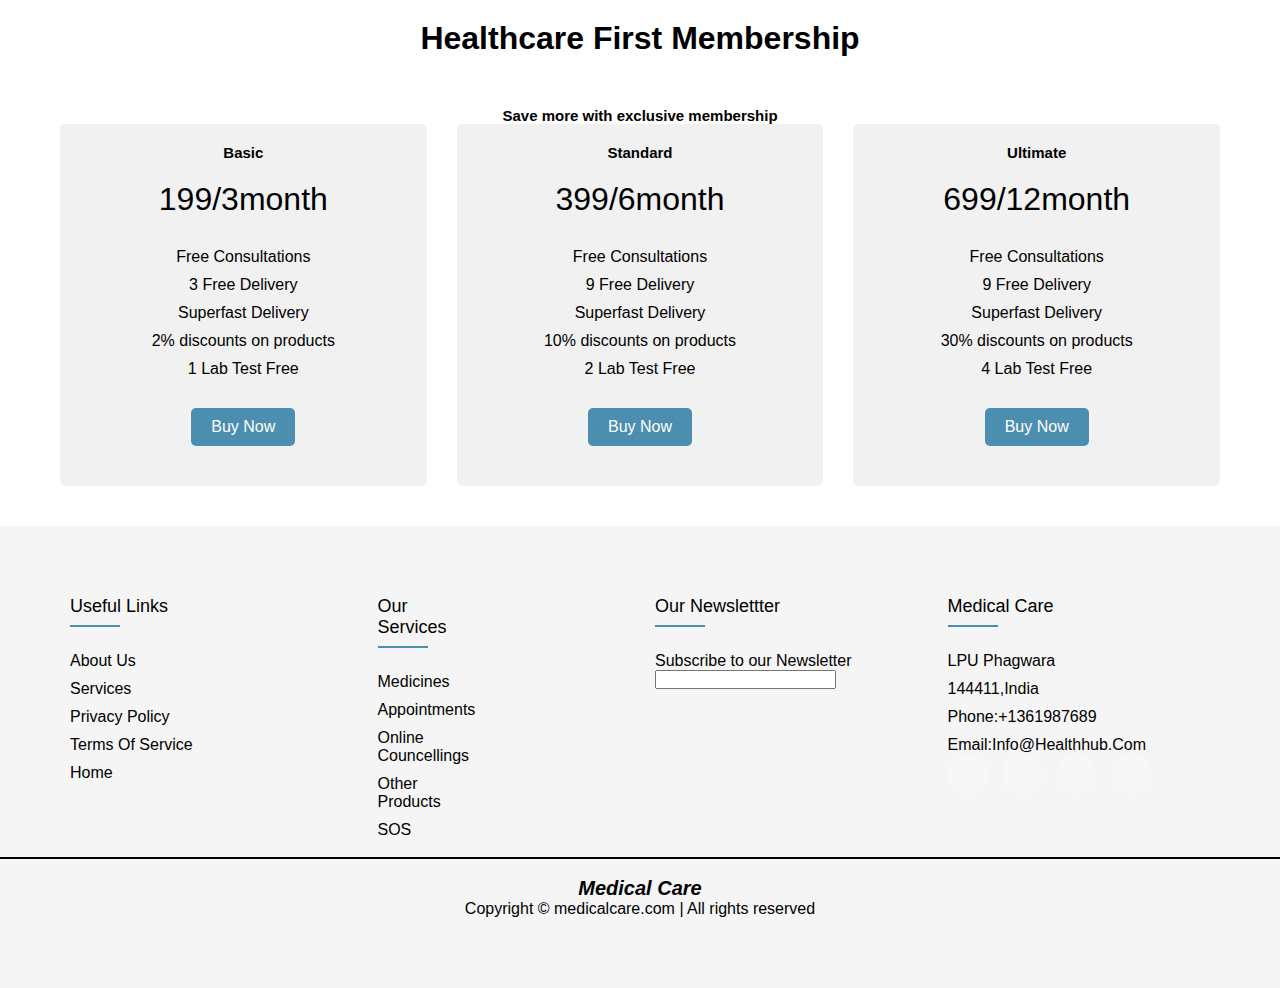
<file: index.html>
<!DOCTYPE html>
<html>
<head>
	<title>Healthcare First Membership</title>
	<meta name="viewport" content="width=device-width, initial-scale=1">
	<link rel="stylesheet" type="text/css" href="styles.css">
</head>
<body>
    
	<div class="container">
		<h1>Healthcare First Membership</h1>
        <h2>Save more with exclusive membership</h2>
		<div class="pricing-table">
			<div class="pricing-plan basic">
				<h2>Basic</h2>
				<p>199/3month</p>
				<ul>
					<li>Free Consultations</li>
					<li>3 Free Delivery</li>
					<li>Superfast Delivery</li>
                    <li>
                        2% discounts on products
                    </li>
                    <li>1 Lab Test Free</li>
				</ul>
				<button>Buy Now</button>
            </div>
            <div class="pricing-plan basic2">
                <h2>Standard</h2>
                <p>399/6month</p>
                <ul>
                    <li>Free Consultations</li>
                    <li>9 Free Delivery</li>
                    <li>Superfast Delivery</li>
                    <li>10% discounts on products</li>
                    <li>
                        2 Lab Test Free
                    </li>
                </ul>
                <ul>
                    <button>Buy Now</button>
                </ul>
            </div>
            <div class="pricing-plan basic3">
                <h2>Ultimate</h2>
                <p>699/12month</p>
                <ul>
                    <li>Free Consultations</li>
                    <li>9 Free Delivery</li>
                    <li>Superfast Delivery</li>
                    <li>30% discounts on products</li>
                    <li>
                        4 Lab Test Free
                    </li>
                </ul>
                <ul>
                    <button>Buy Now</button>
                </ul>
            </div>
            
        </div></div>
        <!-- footer section-->
<main>
    <footer class="footer">
        <div class="footer-container">
            <div class="row">
                
                <div class="footer-col">
                    <h4>Useful Links</h4>
                    <ul>
                        <li><a href="#">About us</a></li>
                        <li><a href="#">services</a></li>
                        <li><a href="#">Privacy policy</a></li>
                        <li><a href="#">Terms of service</a></li>
                        <li><a href="#">Home</a></li>
                        
                    </ul> 
                </div>
                <div class="footer-col">
                    <div class="footer-col">
                        <h4>Our Services</h4>
                    <ul>
                        <li><a href="#">Medicines</a></li>
                        <li><a href="#">Appointments</a></li>
                        <li><a href="#">Online Councellings</a></li>
                        <li><a href="#">Other Products</a></li>
                        <li><a href="#">SOS</a></li>
                        
                    </ul>
                    </div>
                </div>
                <div class="footer-col">
                    
                        <h4>Our Newslettter</h4>
                        <ul>
                            <li>Subscribe to our Newsletter</li>
                        </ul>
                        <form>
                            <input type="textarea">
                        </form>
                    </div>
                    <div class="footer-col">
                        <h4>Medical Care</h4>
                        <ul>
                            <li><a>LPU Phagwara</a></li>
                            <li><a>144411,India</a></li>
                            <li><a><b>Phone:+1361987689</b></a></li>
                            <li><a><b>Email:info@healthhub.com</b></a></li>
                        </ul>
                        <div class="social-links">
                            <a href="#"><i class="fab fa-facebook-f"></i></a>
                            <a href="#"><i class="fab fa-twitter"></i></a>
                            <a href="#"><i class="fab fa-instagram"></i></a>
                            <a href="#"><i class="fab fa-linkedin-in"></i></a>
                        </div>       
                    </div>
                    
                </div>
                
            </div>
        </div>
        <br>
        <hr color="black">
        <br>
        <div class="web">Medical Care</div>
        <p class="copyright">Copyright &copy; medicalcare.com | All rights reserved<p>
    </footer>
</main>
    </body></html>
</file>
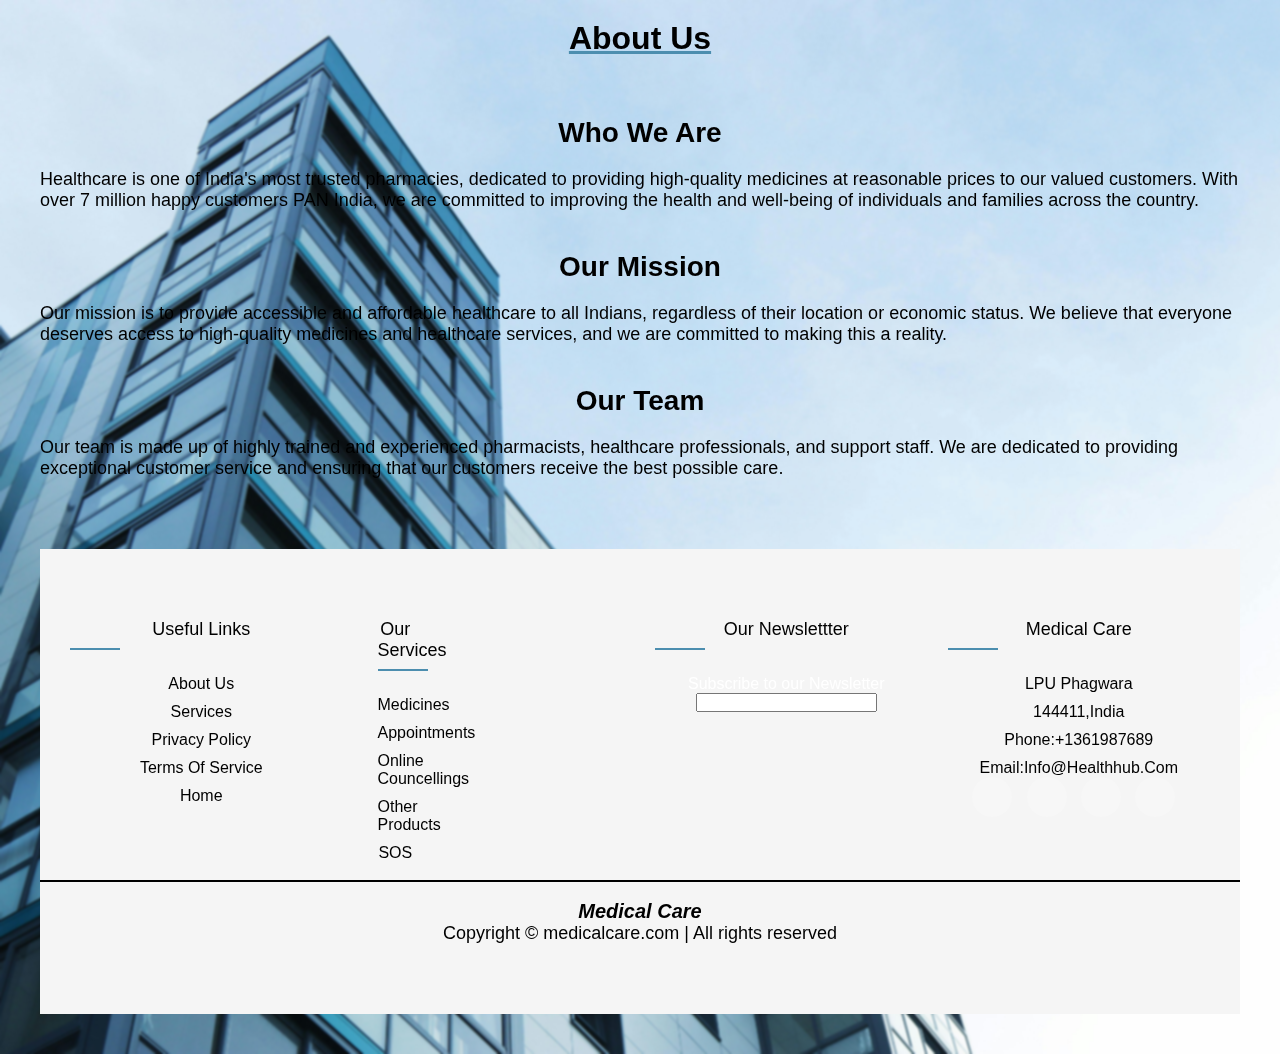
<file: about.html>
<!DOCTYPE html>
<html>
<head>
	<title>About Us</title>
	<link rel="stylesheet" type="text/css" href="about.css">
</head>
<body>
    
	
		
		<h1>About Us</h1>
	

	<main>
		<h2>Who We Are</h2>
		<p>Healthcare is one of India's most trusted pharmacies, dedicated to providing high-quality medicines at reasonable prices to our valued customers. With over 7 million happy customers PAN India, we are committed to improving the health and well-being of individuals and families across the country.</p>

		<h2>Our Mission</h2>
		<p>Our mission is to provide accessible and affordable healthcare to all Indians, regardless of their location or economic status. We believe that everyone deserves access to high-quality medicines and healthcare services, and we are committed to making this a reality.</p>

		<h2>Our Team</h2>
		
		<p>Our team is made up of highly trained and experienced pharmacists, healthcare professionals, and support staff. We are dedicated to providing exceptional customer service and ensuring that our customers receive the best possible care.</p>
	</main>

	<!-- footer section-->
<main>
    <footer class="footer">
        <div class="footer-container">
            <div class="row">
                
                <div class="footer-col">
                    <h4>Useful Links</h4>
                    <ul>
                        <li><a href="#">About us</a></li>
                        <li><a href="#">services</a></li>
                        <li><a href="#">Privacy policy</a></li>
                        <li><a href="#">Terms of service</a></li>
                        <li><a href="#">Home</a></li>
                        
                    </ul> 
                </div>
                <div class="footer-col">
                    <div class="footer-col">
                        <h4>Our Services</h4>
                    <ul>
                        <li><a href="#">Medicines</a></li>
                        <li><a href="#">Appointments</a></li>
                        <li><a href="#">Online Councellings</a></li>
                        <li><a href="#">Other Products</a></li>
                        <li><a href="#">SOS</a></li>
                        
                    </ul>
                    </div>
                </div>
                <div class="footer-col">
                    
                        <h4>Our Newslettter</h4>
                        <ul>
                            <li>Subscribe to our Newsletter</li>
                        </ul>
                        <form>
                            <input type="textarea">
                        </form>
                    </div>
                    <div class="footer-col">
                        <h4>Medical Care</h4>
                        <ul>
                            <li><a>LPU Phagwara</a></li>
                            <li><a>144411,India</a></li>
                            <li><a><b>Phone:+1361987689</b></a></li>
                            <li><a><b>Email:info@healthhub.com</b></a></li>
                        </ul>
                        <div class="social-links">
                            <a href="#"><i class="fab fa-facebook-f"></i></a>
                            <a href="#"><i class="fab fa-twitter"></i></a>
                            <a href="#"><i class="fab fa-instagram"></i></a>
                            <a href="#"><i class="fab fa-linkedin-in"></i></a>
                        </div>       
                    </div>
                    
                </div>
                
            </div>
        </div>
        <br>
        <hr color="black">
        <br>
        <div class="web">Medical Care</div>
        <p class="copyright">Copyright &copy; medicalcare.com | All rights reserved<p>
    </footer>
</main>
</body>
</html>
</file>
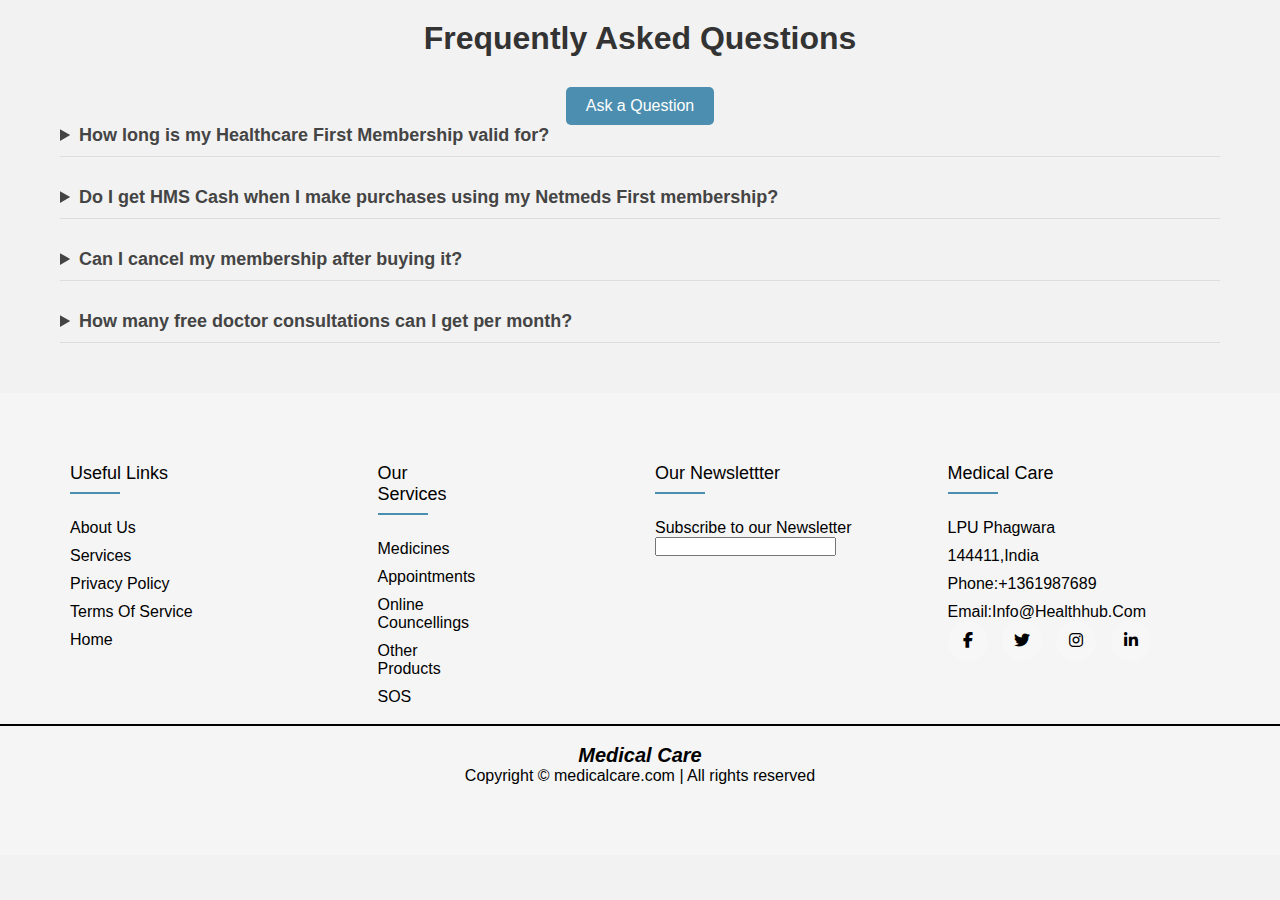
<file: ques.html>
<!DOCTYPE html>
<html>
<head>
	<title>FAQs</title>
	<link rel="stylesheet" type="text/css" href="que.css">
    <link rel="stylesheet"  type="text/css" href="https://cdnjs.cloudflare.com/ajax/libs/font-awesome/6.4.2/css/all.min.css">
</head>
<body>
	<div class="container">
		<h1 class="title">Frequently Asked Questions</h1>
		<button class="prompt-btn">Ask a Question</button>
		<div class="faq-list">
			<details class="faq-item">
				<summary class="faq-question">How long is my Healthcare First Membership valid for?</summary>
				<p class="faq-answer">Your Healthcare First Membership is valid for 12 months from the date of purchase.</p>
			</details>
			<details class="faq-item">
				<summary class="faq-question">Do I get HMS Cash when I make purchases using my Netmeds First membership?</summary>
				<p class="faq-answer">No, HMS Cash is not applicable for purchases made using your Netmeds First membership.</p>
			</details>
			<details class="faq-item">
				<summary class="faq-question">Can I cancel my membership after buying it?</summary>
				<p class="faq-answer">Yes, you can cancel your membership within 14 days of purchase for a full refund. However, if you have used any benefits of the membership, you will not be eligible for a refund.</p>
			</details>
			<details class="faq-item">
				<summary class="faq-question">How many free doctor consultations can I get per month?</summary>
				<p class="faq-answer">With a Healthcare First Membership, you can get up to 3 free doctor consultations per month.</p>
			</details>
		</div>
	</div>


<!-- footer section-->
<main>
<footer class="footer">
<div class="footer-container">
    <div class="row">
        
        <div class="footer-col">
            <h4>Useful Links</h4>
            <ul>
                <li><a href="#">About us</a></li>
                <li><a href="#">services</a></li>
                <li><a href="#">Privacy policy</a></li>
                <li><a href="#">Terms of service</a></li>
                <li><a href="#">Home</a></li>
                
            </ul> 
        </div>
        <div class="footer-col">
            <div class="footer-col">
                <h4>Our Services</h4>
            <ul>
                <li><a href="#">Medicines</a></li>
                <li><a href="#">Appointments</a></li>
                <li><a href="#">Online Councellings</a></li>
                <li><a href="#">Other Products</a></li>
                <li><a href="#">SOS</a></li>
                
            </ul>
            </div>
        </div>
        <div class="footer-col">
            
                <h4>Our Newslettter</h4>
                <ul>
                    <li>Subscribe to our Newsletter</li>
                </ul>
                <form>
                    <input type="textarea">
                </form>
            </div>
            <div class="footer-col">
                <h4>Medical Care</h4>
                <ul>
                    <li><a>LPU Phagwara</a></li>
                    <li><a>144411,India</a></li>
                    <li><a><b>Phone:+1361987689</b></a></li>
                    <li><a><b>Email:info@healthhub.com</b></a></li>
                </ul>
                <div class="social-links">
                    <a href="#"><i class="fab fa-facebook-f"></i></a>
                    <a href="#"><i class="fab fa-twitter"></i></a>
                    <a href="#"><i class="fab fa-instagram"></i></a>
                    <a href="#"><i class="fab fa-linkedin-in"></i></a>
                </div>       
            </div>
            
        </div>
        
    </div>
</div>
<br>
<hr color="black">
<br>
<div class="web">Medical Care</div>
<p class="copyright">Copyright &copy; medicalcare.com | All rights reserved<p>
</footer>
</main>
</body>
</html>
</file>
<file: styles.css>
* {
	box-sizing: border-box;
}
h2{
    text-align:center;
    font-size: 15px;
}
body {
	font-family: Arial, sans-serif;
	margin: 0;
	padding: 0;
}

.container {
	max-width: 1200px;
	margin: 0 auto;
	padding: 20px;
}

h1 {
	text-align: center;
	margin-bottom: 50px;
}

.pricing-table {
	display: flex;
	justify-content: space-between;
	flex-wrap: wrap;
}
.pricing-plan:hover{
    transform: translate(-10px);
    transition: transform 0.3s ease-in-out;
    
}

.pricing-plan {
	background-color: #f1f1f1;
	border-radius: 5px;
	padding: 20px;
	flex-basis: calc(33.33% - 20px);
	margin-bottom: 20px;
	text-align: center;
}

.pricing-plan h2 {
	margin-bottom: 20px;
}

.pricing-plan p {
	font-size: 2rem;
	margin-bottom: 30px;
}

.pricing-plan ul {
	list-style-type: none;
	padding: 0;
	margin: 0;
}

.pricing-plan li {
	margin-bottom: 10px;
}

.pricing-plan button {
	background-color: #4c8eaf;
	color: white;
	border: none;
	border-radius: 5px;
	padding: 10px 20px;
	text-align: center;
	text-decoration: none;
	display: inline-block;
	font-size: 1rem;
	margin: 20px auto;
	cursor: pointer;
}
.pricing-plan basic h2{
    background-color: aqua;

}
@media (max-width: 768px) {
	.pricing-plan {
		flex-basis: calc(50% - 20px);
	}
}

@media (max-width: 480px) {
	.pricing-plan {
		flex-basis: 100%;
	}
}
.pricing-plan basic2{
    position:absolute;
   right:50%;

}
/* Footer */

@import url('https://fonts.googleapis.com/css2?family=Poppins&display=swap');
/*body{
    line-height:1.5;
    font-family: 'Poppins', sans-serif;
}*/
*{
    margin:0;
    padding:0;
    box-sizing:border-box;
}
.footer-container{
    max-width:1170px;
    
    margin: auto;
}
.row{
    display:flex;
    flex-wrap: wrap;
}
ul{
    list-style:none;
}
.footer{
    background-color:whitesmoke;
    padding:70px 0;
}
.footer-col{
    width:25%;
    padding:0 15px;

}
.footer-col h4{
    font-size:18px;
    color:black;
    text-transform:capitalize;
    margin-bottom: 35px;
    font-weight: 500;
    position: relative;

}
.footer-col h4::before{
    content:'';
    position:absolute;
    left:0;
    bottom:-10px;
    background-color: #4c8eaf;
    height:2px;
    box-sizing: border-box;
    width: 50px;

}
.footer-col ul li:not(:last-child){
    margin-bottom: 10px;

}
.footer-col ul li a{
    font-size: 16px;
    text-transform:capitalize ;
    color: black;
    text-decoration:none ;
    font-weight: 300;
    color: black;
    display: block;
    transition: all 0.3s ease;
}
.footer-col ul li a:hover{
    color: black;
    padding-left: 10px;
}
.footer-col .social-links a{
    display: inline-block;
    height: 40px;
    width: 40px;
    background: rgba(255,255,255,0.2);
    margin:0 10px 10px 0;
    text-align: center;
    line-height: 40px;
    border-radius: 50px;
    color:black;
    transition: all 0.5s ease;
}
.footer-col .social-links a:hover{
    color:#24262b;
    background-color: #4c8eaf;
}
.web{
    text-align: center;
    color: black;
    font-size: 20px;
    font-weight: bold;
    font-style: italic;
}

footer > p {

    margin-bottom: 0cqmax;
    text-align:center;
    color:black;
}
/*responsive*/
@media(max-width:767px){
    .footer-col{
        width: 50%;
        margin-bottom: 30px;
    }
}
</file>
<file: about.css>
body{
	font-family: Arial, sans-serif;
	margin: 0;
	padding: 20px;
    background-image: url("hospital.jpg");
    background-size: cover;
    background-position: center;
    background-repeat: no-repeat ;
    backdrop-filter: blur(1px);
    
}
h1{
    text-align: center;
    text-decoration:underline #4c8eaf ;
    text-wrap: balance;
    
    
        
        
    }

h2{
    text-align: center;
}

header {
	background-color: #333;
	color: #fff;
	display: flex;
	justify-content: space-between;
	align-items: center;
	padding: 20px;
}

header img {
	height: 50px;
}

header h1 {
	margin: 0;
	font-size: 36px;
}

main {
	padding: 20px;
}

main h2 {
	margin-top: 40px;
	margin-bottom: 20px;
	font-size: 28px;
}

main p {
	margin-bottom: 30px;
	font-size: 18px;
}

footer {
	background-color: #4c8eaf;
	color: #fff;
	padding: 20px;
	text-align: center;
}

/* Footer */

@import url('https://fonts.googleapis.com/css2?family=Poppins&display=swap');
/*body{
    line-height:1.5;
    font-family: 'Poppins', sans-serif;
}*/
*{
    margin:0;
    padding:0;
    box-sizing:border-box;
}
.footer-container{
    max-width:1170px;
    
    margin: auto;
}
.row{
    display:flex;
    flex-wrap: wrap;
}
ul{
    list-style:none;
}
.footer{
    background-color:whitesmoke;
    padding:70px 0;
}
.footer-col{
    width:25%;
    padding:0 15px;

}
.footer-col h4{
    font-size:18px;
    color:black;
    text-transform:capitalize;
    margin-bottom: 35px;
    font-weight: 500;
    position: relative;

}
.footer-col h4::before{
    content:'';
    position:absolute;
    left:0;
    bottom:-10px;
    background-color: #4c8eaf;
    height:2px;
    box-sizing: border-box;
    width: 50px;

}
.footer-col ul li:not(:last-child){
    margin-bottom: 10px;

}
.footer-col ul li a{
    font-size: 16px;
    text-transform:capitalize ;
    color: black;
    text-decoration:none ;
    font-weight: 300;
    color: black;
    display: block;
    transition: all 0.3s ease;
}
.footer-col ul li a:hover{
    color: black;
    padding-left: 10px;
}
.footer-col .social-links a{
    display: inline-block;
    height: 40px;
    width: 40px;
    background: rgba(255,255,255,0.2);
    margin:0 10px 10px 0;
    text-align: center;
    line-height: 40px;
    border-radius: 50px;
    color:black;
    transition: all 0.5s ease;
}
.footer-col .social-links a:hover{
    color:#24262b;
    background-color: #4c8eaf;
}
.web{
    text-align: center;
    color: black;
    font-size: 20px;
    font-weight: bold;
    font-style: italic;
}

footer > p {

    margin-bottom: 0cqmax;
    text-align:center;
    color:black;
}
/*responsive*/
@media(max-width:767px){
    .footer-col{
        width: 50%;
        margin-bottom: 30px;
    }
}
</file>
<file: que.css>
* {
	box-sizing: border-box;
}

body {
	margin: 0;
	font-family: 'Roboto', sans-serif;
	background-color: #f2f2f2;
}

.container {
	max-width: 1200px;
	margin: 0 auto;
	padding: 20px;
}

.title {
	text-align: center;
	margin-bottom: 30px;
	color: #333;
}

.faq-item {
	margin-bottom: 30px;
	border-bottom: 1px solid #ddd;
	padding-bottom: 10px;
}

.faq-question {
	font-size: 18px;
	font-weight: bold;
	color: #444;
	cursor: pointer;
	transition: all 0.3s ease;
}

.faq-question:hover {
	color: #555;
}

.faq-answer p {
	margin-top: 10px;
	font-size: 16px;
	color: #666;
	display: none;
    line-height: 1.5;
}

.prompt-btn {
	display: block;
	margin: 0 auto;
	background-color: #4c8eaf;
	color: #fff;
	border: none;
	padding: 10px 20px;
	border-radius: 5px;
	font-size: 16px;
	cursor: pointer;
	transition: all 0.3s ease;
}

.prompt-btn:hover {
	background-color: #3e8e41;
}

@media screen and (max-width: 768px) {
	.faq-item {
		margin-bottom: 20px;
	}
}

	.faq-question {
		font-size: 1
    }

    /* Footer */

@import url('https://fonts.googleapis.com/css2?family=Poppins&display=swap');
/*body{
    line-height:1.5;
    font-family: 'Poppins', sans-serif;
}*/
*{
    margin:0;
    padding:0;
    box-sizing:border-box;
}
.footer-container{
    max-width:1170px;
    
    margin: auto;
}
.row{
    display:flex;
    flex-wrap: wrap;
}
ul{
    list-style:none;
}
.footer{
    background-color:whitesmoke;
    padding:70px 0;
}
.footer-col{
    width:25%;
    padding:0 15px;

}
.footer-col h4{
    font-size:18px;
    color:black;
    text-transform:capitalize;
    margin-bottom: 35px;
    font-weight: 500;
    position: relative;

}
.footer-col h4::before{
    content:'';
    position:absolute;
    left:0;
    bottom:-10px;
    background-color: #4c8eaf;
    height:2px;
    box-sizing: border-box;
    width: 50px;

}
.footer-col ul li:not(:last-child){
    margin-bottom: 10px;

}
.footer-col ul li a{
    font-size: 16px;
    text-transform:capitalize ;
    color: black;
    text-decoration:none ;
    font-weight: 300;
    color: black;
    display: block;
    transition: all 0.3s ease;
}
.footer-col ul li a:hover{
    color: black;
    padding-left: 10px;
}
.footer-col .social-links a{
    display: inline-block;
    height: 40px;
    width: 40px;
    background: rgba(255,255,255,0.2);
    margin:0 10px 10px 0;
    text-align: center;
    line-height: 40px;
    border-radius: 50px;
    color:black;
    transition: all 0.5s ease;
}
.footer-col .social-links a:hover{
    color:#24262b;
    background-color: #4c8eaf;
}
.web{
    text-align: center;
    color: black;
    font-size: 20px;
    font-weight: bold;
    font-style: italic;
}

footer > p {

    margin-bottom: 0cqmax;
    text-align:center;
    color:black;
}
/*responsive*/
@media(max-width:767px){
    .footer-col{
        width: 50%;
        margin-bottom: 30px;
    }
}
</file>
